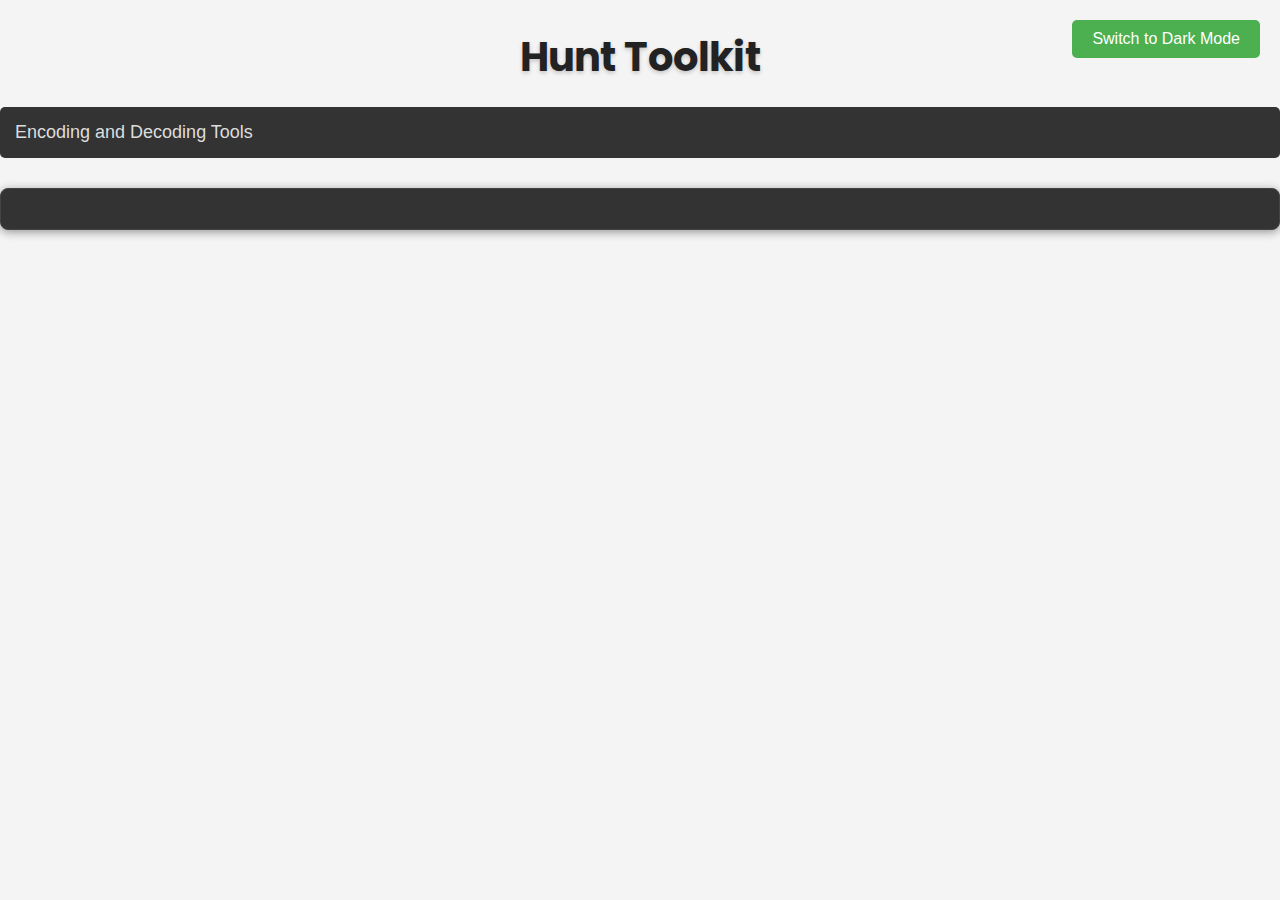
<file: index.html>
<!DOCTYPE html>
<html lang="en">
<head>
    <meta charset="UTF-8">
    <meta name="viewport" content="width=device-width, initial-scale=1.0">
    <title>Hunt Toolkit</title>
    <link href="https://fonts.googleapis.com/css2?family=Poppins:wght@400;600&display=swap" rel="stylesheet">
    <link rel="stylesheet" href="css/style.css">
</head>
<body>

<!-- Dark/Light Mode Toggle Button -->
<button id="mode-toggle" class="mode-toggle">Switch to Dark Mode</button>

<h1>Hunt Toolkit</h1>

<!-- Encoding and Decoding Tools -->
<div class="collapsible-section">
    <button class="collapsible">Encoding and Decoding Tools</button>
    <div class="content">
        <button class="tool-button" data-tool="encoding-decoding/base64">Base64 Encode/Decode</button>
        <div class="tool-details" id="tool-base64" style="display: none;">
            <p>Base64 Encode/Decode tool explanation here...</p>
        </div>

        <button class="tool-button" data-tool="encoding-decoding/url">URL Encode/Decode</button>
        <div class="tool-details" id="tool-url" style="display: none;">
            <p>URL Encode/Decode tool explanation here...</p>
        </div>

        <button class="tool-button" data-tool="encoding-decoding/html-entity">HTML Entity Encode/Decode</button>
        <div class="tool-details" id="tool-html-entity" style="display: none;">
            <p>HTML Entity Encode/Decode tool explanation here...</p>
        </div>

        <button class="tool-button" data-tool="encoding-decoding/jwt">JWT Decoder</button>
        <div class="tool-details" id="tool-jwt" style="display: none;">
            <p>JWT Decoder tool explanation here...</p>
        </div>

        <button class="tool-button" data-tool="encoding-decoding/rot13">ROT13 Cipher</button>
        <div class="tool-details" id="tool-rot13" style="display: none;">
            <p>ROT13 Cipher tool explanation here...</p>
        </div>
    </div>
</div>

<div id="tool-container"></div>

<script src="scripts/core.js"></script>
<script>
    // Dark/Light Mode Toggle Script
    const modeToggleButton = document.getElementById('mode-toggle');
    const body = document.body;

    modeToggleButton.addEventListener('click', () => {
        body.classList.toggle('dark-mode');
        const isDarkMode = body.classList.contains('dark-mode');
        modeToggleButton.textContent = isDarkMode ? 'Switch to Light Mode' : 'Switch to Dark Mode';
    });
</script>
</body>
</html>
</file>
<file: css/style.css>
/* Base Styling */
body {
    font-family: 'Poppins', Arial, sans-serif;
    margin: 0;
    padding: 0;
    background-color: #f4f4f4;
    color: #333;
    transition: background-color 0.3s, color 0.3s;
}

.dark-mode {
    background-color: #181818;
    color: #ddd;
}

h1 {
    text-align: center;
    font-size: 2.5rem;
    margin-bottom: 20px;
    color: #222;
    text-shadow: 0 2px 4px rgba(0, 0, 0, 0.2);
}

.dark-mode h1 {
    color: #eee;
    text-shadow: 0 2px 8px rgba(0, 0, 0, 0.3);
}

/* Dark/Light Mode Toggle Button */
.mode-toggle {
    position: fixed;
    top: 20px;
    right: 20px;
    background-color: #4CAF50;
    color: white;
    padding: 10px 20px;
    border: none;
    border-radius: 5px;
    cursor: pointer;
    font-size: 16px;
    transition: background-color 0.3s;
}

.mode-toggle:hover {
    background-color: #45a049;
}

/* Collapsible Buttons */
.collapsible {
    background-color: #333;
    color: #ddd;
    cursor: pointer;
    padding: 15px;
    border: none;
    width: 100%;
    text-align: left;
    outline: none;
    font-size: 18px;
    margin-bottom: 10px;
    border-radius: 5px;
    transition: background-color 0.3s, transform 0.3s, box-shadow 0.3s;
}

.collapsible:hover {
    background-color: #555;
    transform: scale(1.05);
    box-shadow: 0 4px 12px rgba(0, 0, 0, 0.4);
}

.collapsible.active {
    background-color: #444;
}

/* Collapsible Content */
.content {
    display: none;
    overflow: hidden;
    background-color: #222;
    padding: 15px;
    margin-top: 10px;
    border: 1px solid #444;
    border-radius: 5px;
    box-shadow: 0 2px 8px rgba(0, 0, 0, 0.3);
    animation: slideDown 0.4s ease-out;
    color: #ddd;
}

@keyframes slideDown {
    from {
        opacity: 0;
        transform: translateY(-20px);
    }
    to {
        opacity: 1;
        transform: translateY(0);
    }
}

/* Tool Buttons */
.tool-button {
    padding: 12px 20px;
    margin: 5px 0;
    display: block;
    background-color: #555;
    border: none;
    color: #00c3e9;
    font-size: 16px;
    text-align: left;
    cursor: pointer;
    border-radius: 4px;
    transition: background-color 0.3s, transform 0.3s, color 0.3s;
    position: relative;
}

.tool-button:hover {
    background-color: #777;
    transform: scale(1.05);
    color: #fff;
}

/* Tool Details */
.tool-details {
    padding: 10px 20px;
    margin: 5px 0;
    background-color: #333;
    border-radius: 5px;
    box-shadow: 0 2px 6px rgba(0, 0, 0, 0.4);
    font-size: 14px;
    color: #bbb;
    display: none; /* Hidden by default, will show when needed */
}

/* Tool Container */
#tool-container {
    margin-top: 20px;
    padding: 20px;
    border: 1px solid #444;
    background-color: #333;
    border-radius: 8px;
    box-shadow: 0 2px 10px rgba(0, 0, 0, 0.4);
    transition: box-shadow 0.3s;
    color: #ddd;
}

#tool-container:hover {
    box-shadow: 0 4px 15px rgba(0, 0, 0, 0.5);
}
</file>
